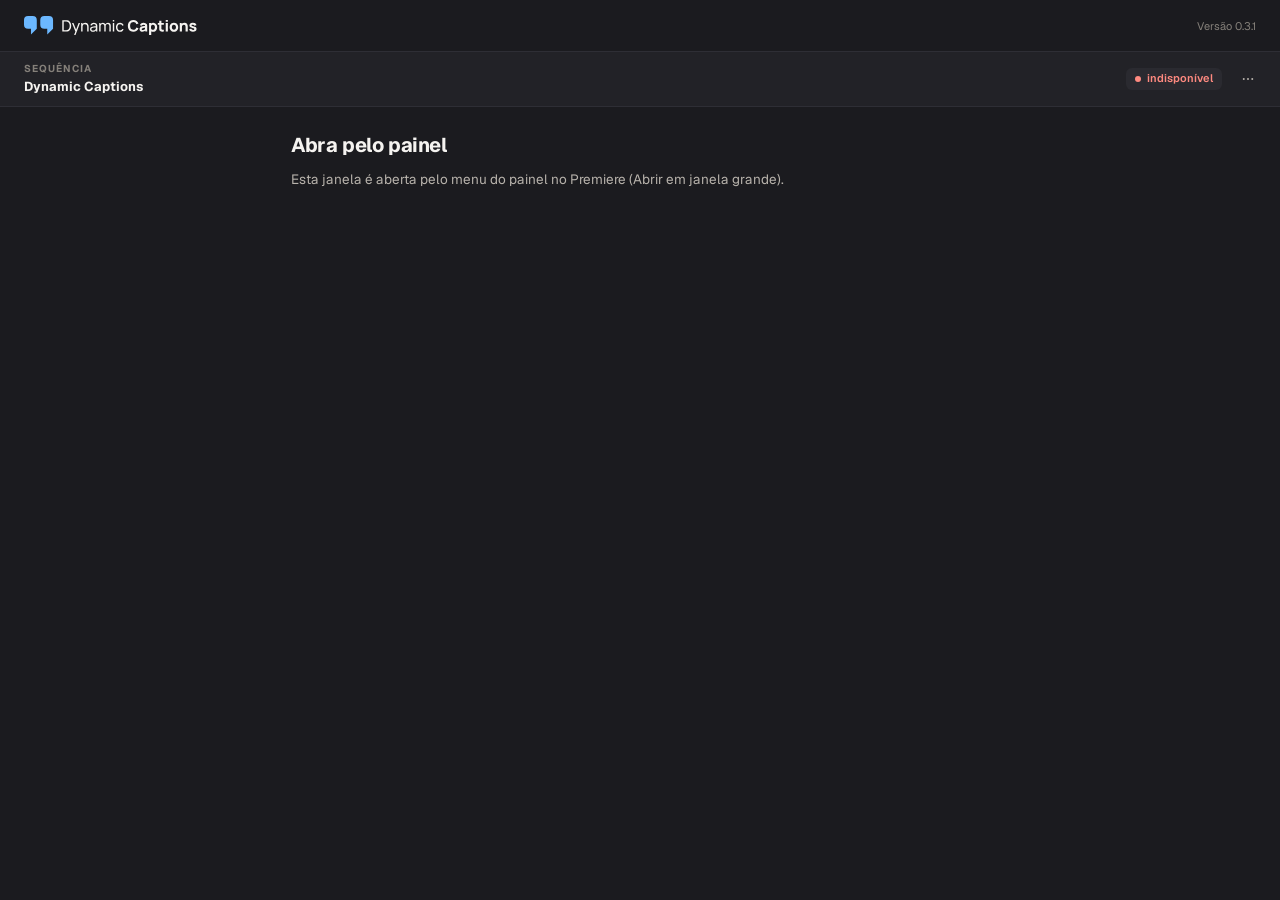
<file: painel/web/index.html>
<!doctype html>
<html lang="pt-BR">
<head>
<meta charset="utf-8">
<meta name="viewport" content="width=device-width, initial-scale=1">
<title>Dynamic Captions</title>
<link rel="stylesheet" href="app.css">
<link rel="stylesheet" href="dynamic-captions.css">
<script src="theme.js"></script>
</head>
<body>
<header class="dc-top"><img class="dc-lockup dc-on-dark" src="icons/dc-lockup-dark.svg" alt="Dynamic Captions"><img class="dc-lockup dc-on-light" src="icons/dc-lockup-light.svg" alt="Dynamic Captions"><span class="dc-ver">Versão 0.3.1</span></header>
<svg width="0" height="0" style="position:absolute" aria-hidden="true" focusable="false">
  <filter id="dc-wobble" x="-5%" y="-10%" width="110%" height="120%">
    <feTurbulence id="dc-wobble-noise" type="fractalNoise" baseFrequency="0.012" numOctaves="1" seed="1"/>
    <feDisplacementMap in="SourceGraphic" scale="6" xChannelSelector="R" yChannelSelector="G"/>
  </filter>
</svg>
<div id="app" aria-live="polite"></div>
<audio id="player" preload="none"></audio>
<script src="host.js"></script>
<script src="app.js"></script>
</body>
</html>
</file>
<file: painel/web/app.css>
/* Dynamic Captions 0.3.1 — "documento", escuro.
   Grafite neutro em camadas, texto quase branco, branco puro para seleção e links, marca-texto
   amarelo para a palavra em foco. A fala é o documento; estilos são amostras em fichas pretas.
   Geist (OFL) vem junto do painel; nada é baixado da internet. */
@font-face { font-family: "Geist"; src: url(fonts/Geist-Variable.woff2) format("woff2"); font-weight: 100 900; font-display: block; }
@font-face { font-family: "Geist Mono"; src: url(fonts/GeistMono-Variable.woff2) format("woff2"); font-weight: 100 900; font-display: block; }

:root {
  --ground: #111214; --sheet: #1A1B1F; --sunk: #24252A; --on: #34363D;
  --hover: #202126; --press: #26282D; --field-hover: #50545E;
  --ink: #EDEEF1; --ink-2: #B9BDC6; --ink-3: #8E949F; --on-ink: #111214;
  --line: #2A2C32; --line-2: #3B3E46;
  --blue: #FFFFFF; --blue-soft: rgba(255, 255, 255, .09); --blue-line: rgba(255, 255, 255, .35);  /* destaque branco; o nome --blue ficou por compatibilidade */
  --mark: #FFD84D; --mark-soft: rgba(255, 216, 77, .16);
  --chip: #0B0C0E; --chip-2: #15161A;
  --ok: #5FD18F; --ok-soft: rgba(95, 209, 143, .12); --warn: #F3C267; --warn-soft: rgba(243, 194, 103, .12); --err: #FF8A80; --err-soft: rgba(255, 138, 128, .12);
  --r: 10px; --r-sm: 7px;
  --ease: cubic-bezier(.23, 1, .32, 1);
  --sans: "Geist", "Segoe UI Variable Text", "Segoe UI", system-ui, sans-serif;
  --mono: "Geist Mono", "Cascadia Mono", Consolas, monospace;
  color-scheme: dark;
}
* { box-sizing: border-box; }
html, body { margin: 0; height: 100%; background: var(--ground); color: var(--ink); font: 13.5px/1.45 var(--sans); -webkit-font-smoothing: antialiased; font-feature-settings: "ss01"; }
::selection { background: var(--mark); color: #111; }
#app { height: 100%; display: flex; flex-direction: column; overflow: hidden; }
button, select, input { font: inherit; color: inherit; }
button { cursor: pointer; background: none; border: 0; padding: 0; -webkit-tap-highlight-color: transparent; }
button:disabled { cursor: default; opacity: .45; }
:focus-visible { outline: 2px solid var(--blue); outline-offset: 2px; border-radius: 4px; }
h1, h2, h3, p { margin: 0; }
code { font: 12px var(--mono); background: var(--sunk); padding: 1px 5px; border-radius: 4px; }
small { font-size: 12px; color: var(--ink-3); }
.tc { font: 500 11.5px/1 var(--mono); color: var(--ink-3); letter-spacing: -.01em; font-variant-numeric: tabular-nums; }
.sr { position: absolute; left: 0; top: 0; width: 1px; height: 1px; overflow: hidden; clip: rect(0 0 0 0); white-space: nowrap; }
.ic { width: 16px; height: 16px; flex: none; }
.grow { flex: 1; min-width: 0; }
.hint { font-size: 12px; color: var(--ink-3); line-height: 1.45; }
.body::-webkit-scrollbar, .col-main::-webkit-scrollbar, .col-side::-webkit-scrollbar, select::-webkit-scrollbar { width: 10px; }
.body::-webkit-scrollbar-thumb, .col-main::-webkit-scrollbar-thumb, .col-side::-webkit-scrollbar-thumb { background: #3A3D45; border-radius: 5px; border: 3px solid var(--ground); }

/* ---------- topo */
.top { position: relative; display: flex; align-items: center; gap: 10px; padding: 12px 12px 8px 16px; flex: none; }
.ttl { flex: 1; min-width: 0; display: flex; flex-direction: column; gap: 3px; }
.ttl h1 { font-size: 19px; font-weight: 720; letter-spacing: -.025em; line-height: 1.1; white-space: nowrap; overflow: hidden; text-overflow: ellipsis; }
.eng { display: inline-flex; align-items: center; gap: 6px; font-size: 12px; color: var(--ink-3); white-space: nowrap; }
.eng i { width: 7px; height: 7px; border-radius: 50%; background: #9AA1AD; }
.eng.ok i { background: #2EA45F; } .eng.wait i { background: #E3A008; } .eng.bad i { background: var(--err); } .eng.bad { color: var(--err); }
@media (max-width: 379px) { .eng span { display: none; } }
.ib { width: 32px; height: 32px; flex: none; display: inline-grid; place-items: center; border-radius: 8px; color: var(--ink-2); transition: background-color .15s var(--ease), transform .1s var(--ease); }
.ib:hover:not(:disabled) { background: var(--sunk); color: var(--ink); }
.ib:active:not(:disabled) { transform: scale(.94); }
.ib.sm { width: 28px; height: 28px; }
.menu { position: absolute; right: 12px; top: 46px; z-index: 20; min-width: 220px; padding: 6px; background: var(--sheet); border-radius: 12px; box-shadow: 0 0 0 1px var(--line-2), 0 16px 36px -8px rgba(0, 0, 0, .6); transform-origin: top right; animation: pop-in .16s var(--ease) both; }
.menu button { width: 100%; display: flex; align-items: center; gap: 10px; padding: 9px 10px; border-radius: 8px; text-align: left; font-size: 13px; }
.menu button:hover { background: var(--sunk); }
.menu .danger { color: var(--err); }

/* ---------- corpo: uma rolagem */
.body { position: relative; flex: 1 1 auto; min-height: 0; overflow-y: auto; padding: 0 12px 16px; }
.sec { margin-top: 18px; }
.sec-head { display: flex; align-items: center; justify-content: space-between; gap: 8px; padding: 0 4px 8px; }
.sec-head h2 { font-size: 12px; font-weight: 650; letter-spacing: .07em; text-transform: uppercase; color: var(--ink-3); }
.tlink { display: inline-flex; align-items: center; gap: 5px; font-size: 13px; font-weight: 600; color: var(--blue); padding: 4px 2px; border-radius: 6px; }
.tlink:hover:not(:disabled) { text-decoration: underline; text-underline-offset: 3px; }
.tlink .ic { width: 14px; height: 14px; }
.tlink .cnt { font: 600 11px var(--mono); background: var(--blue-soft); color: var(--blue); padding: 1px 6px; border-radius: 999px; }
.save { display: inline-flex; align-items: center; gap: 4px; font-size: 12px; color: var(--ink-3); }
.save.ok { color: var(--ok); } .save.bad { color: var(--err); } .save .ic { width: 13px; height: 13px; }

/* ---------- prévia: o quadro ocupa a largura toda, sem moldura nem faixas pretas */
.preview { width: 100%; }
.frame-wrap { display: flex; justify-content: center; }
.frame { position: relative; flex: none; max-width: 100%; overflow: hidden; border-radius: 12px; background: linear-gradient(170deg, #59636E 0%, #262C33 75%); background-size: cover; background-position: center; box-shadow: 0 12px 28px -18px rgba(0, 0, 0, .8); }
.frame.has-frame { background-color: #000; }
.frame .layer { position: absolute; inset: 0; cursor: grab; touch-action: none; }
.frame.dragging .layer { cursor: grabbing; }
.frame.dragging .layer::after { content: ""; position: absolute; inset: 0; outline: 1.5px dashed rgba(255, 255, 255, .7); outline-offset: -2px; pointer-events: none; }
.frame .cap { position: absolute; left: 6%; right: 6%; display: flex; justify-content: center; text-align: center; }
.frame .guide { position: absolute; background: var(--mark); opacity: 0; pointer-events: none; transition: opacity .12s; }
.frame .guide.gx { top: 0; bottom: 0; left: 50%; width: 1px; }
.frame .guide.gy { left: 0; right: 0; top: 50%; height: 1px; }
.frame.dragging.snap-x .guide.gx { opacity: 1; }
.frame .safe { position: absolute; inset: 5% 10%; border: 1px dashed rgba(255, 255, 255, .22); pointer-events: none; }
.frame .stamp { position: absolute; left: 7px; top: 7px; font: 500 11px/1 var(--mono); color: #fff; background: rgba(0, 0, 0, .55); padding: 4px 6px; border-radius: 5px; }
.frame .stage-box { position: absolute; top: 0; bottom: 0; left: 50%; transform: translateX(-50%); height: 100%; max-width: 100%; }
.frame .stage-box .tok { position: absolute; display: flex; align-items: center; justify-content: center; white-space: nowrap; line-height: 1; transform-origin: center; }
.frame .stage-box .marker { position: absolute; display: block; pointer-events: none; }
.fr-tools { position: absolute; right: 8px; top: 8px; display: flex; gap: 6px; }
.fr-btn.icon { opacity: 0; transition: opacity .15s var(--ease), background-color .15s var(--ease); }
.frame:hover .fr-btn.icon, .fr-btn.icon:focus-visible { opacity: 1; }
.fr-btn { height: 28px; display: inline-flex; align-items: center; gap: 6px; padding: 0 10px; border-radius: 8px; background: rgba(12, 13, 16, .62); color: #fff; font-size: 12px; font-weight: 600; backdrop-filter: blur(8px); transition: background-color .15s var(--ease), transform .1s var(--ease); }
.fr-btn.icon { width: 28px; padding: 0; justify-content: center; }
.fr-btn:hover { background: rgba(12, 13, 16, .82); }
.fr-btn:active { transform: scale(.95); }
.fr-btn .ic { width: 14px; height: 14px; }
.frame .picked { outline: 1.5px solid var(--mark); outline-offset: 2px; border-radius: 2px; }

/* ---------- amostras (estilos) */
.specs { display: flex; flex-direction: column; background: var(--sheet); border-radius: 14px; box-shadow: 0 0 0 1px var(--line); overflow: hidden; }
.spec-row { position: relative; display: flex; align-items: stretch; border-top: 1px solid var(--line); }
.spec-row:first-child { border-top: 0; }
.spec { position: relative; flex: 1; min-width: 0; display: block; padding: 6px 8px 6px 14px; text-align: left; transition: background-color .15s var(--ease); }
.spec:hover { background: var(--hover); }
.spec:active { background: var(--press); }
.spec[aria-pressed="true"] { background: var(--blue-soft); }
.sp-chip { height: 44px; display: flex; align-items: center; justify-content: center; padding: 0 12px; background: var(--chip); border-radius: 9px; overflow: hidden; white-space: nowrap; box-shadow: inset 0 0 0 1px rgba(255, 255, 255, .05); }
.ink { display: inline-block; max-width: 100%; font-size: 15px; line-height: 1.1; white-space: nowrap; overflow: hidden; text-overflow: clip; transform-origin: center; }
.ink .l-solo { font-size: 1.35em; }
.ink .pulse { display: inline-block; transform: scale(1.18); }
.sp-check { position: absolute; left: 4px; top: 50%; width: 3px; height: 20px; margin-top: -10px; border-radius: 2px; background: var(--blue); }
.sp-check .ic { display: none; }
.fav { width: 40px; flex: none; display: grid; place-items: center; color: var(--ink-3); border-left: 1px solid var(--line); transition: color .15s var(--ease), background-color .15s var(--ease); }
.fav:hover { color: var(--ink); background: var(--hover); }
.fav[aria-pressed="true"] { color: var(--mark); }
.fav.armed { width: auto; padding: 0 10px; font-size: 12px; font-weight: 600; color: #111; background: var(--err); }
.spec .sp-name { display: block; padding: 4px 8px 6px; font-size: 12px; text-align: left; color: var(--ink-2, inherit); white-space: nowrap; overflow: hidden; text-overflow: ellipsis; }
.words { overflow-wrap: anywhere; }
.empty { padding: 22px 16px; text-align: center; color: var(--ink-3); }

/* ---------- ajustes */
.adj { display: flex; flex-direction: column; gap: 12px; padding: 14px; background: var(--sheet); border-radius: 12px; box-shadow: 0 0 0 1px var(--line); }
.fontbox { display: flex; gap: 12px; align-items: stretch; }
.aa { width: 64px; flex: none; display: grid; place-items: center; font-size: 30px; line-height: 1; background: var(--chip); color: #fff; border-radius: 10px; }
.fontpick { flex: 1; min-width: 0; display: flex; flex-direction: column; gap: 6px; }
.field { height: 34px; width: 100%; min-width: 0; padding: 0 10px; background: var(--sheet); border: 1px solid var(--line-2); border-radius: var(--r-sm); color: var(--ink); transition: border-color .15s var(--ease), box-shadow .15s var(--ease); }
.field:hover { border-color: var(--field-hover); }
.field:focus { outline: 0; border-color: var(--blue); box-shadow: 0 0 0 3px var(--blue-soft); }
select.field { padding: 0 8px; }
.fsel { font-size: 15px; height: 36px; }
.fsel option { font-size: 15px; }
.field.mini { height: 28px; width: auto; font-size: 12.5px; }
.search { position: relative; display: flex; align-items: center; gap: 8px; height: 32px; padding: 0 10px; border-radius: var(--r-sm); background: var(--sunk); color: var(--ink-3); }
.search input { flex: 1; min-width: 0; border: 0; outline: 0; background: none; color: var(--ink); font-size: 13px; }
.search:focus-within { box-shadow: 0 0 0 2px var(--blue); background: var(--sheet); }
.search .ic { width: 15px; height: 15px; }
.line { display: flex; align-items: center; gap: 8px; min-width: 0; }
.line > select.field { flex: 1 1 50%; width: auto; }
.line > .rng { flex: 1 1 50%; }
.tgl { width: 36px; height: 34px; flex: none; border-radius: var(--r-sm); border: 1px solid var(--line-2); font-size: 14px; color: var(--ink-2); transition: background-color .15s var(--ease), border-color .15s var(--ease), transform .1s var(--ease); }
.tgl:active { transform: scale(.95); }
.tgl[aria-pressed="true"] { background: var(--ink); border-color: var(--ink); color: var(--on-ink); }
.rng { display: flex; align-items: center; gap: 8px; min-width: 0; }
.rng input { flex: 1; min-width: 0; }
.rng output { min-width: 42px; text-align: right; font: 500 12px var(--mono); color: var(--ink-2); font-variant-numeric: tabular-nums; }
input[type="range"] { -webkit-appearance: none; appearance: none; height: 20px; background: none; margin: 0; }
input[type="range"]::-webkit-slider-runnable-track { height: 4px; border-radius: 2px; background: var(--line-2); }
input[type="range"]::-webkit-slider-thumb { -webkit-appearance: none; width: 16px; height: 16px; margin-top: -6px; border-radius: 50%; background: var(--sheet); border: 2px solid var(--ink); box-shadow: 0 1px 3px rgba(0, 0, 0, .5); transition: transform .1s var(--ease); }
input[type="range"]:active::-webkit-slider-thumb { transform: scale(1.12); }
input[type="range"]:focus-visible { outline: 0; }
input[type="range"]:focus-visible::-webkit-slider-thumb { box-shadow: 0 0 0 3px var(--blue-soft), 0 0 0 5px var(--blue); }
.swatches, .vcolors { display: flex; flex-wrap: wrap; gap: 8px; }
.sw { position: relative; display: inline-flex; align-items: center; gap: 8px; height: 34px; padding: 0 12px 0 6px; border-radius: 999px; border: 1px solid var(--line-2); font-size: 13px; color: var(--ink-2); cursor: pointer; transition: border-color .15s var(--ease); }
.sw:hover { border-color: var(--field-hover); }
.sw i { pointer-events: none; width: 22px; height: 22px; border-radius: 50%; box-shadow: inset 0 0 0 1px rgba(0, 0, 0, .15); }
.sw input { position: absolute; inset: 0; opacity: 0; cursor: pointer; width: 100%; height: 100%; }
.sw input:disabled { cursor: default; }
.sw.solo { padding: 0 5px; } .sw.big i { width: 28px; height: 28px; }
.sw:focus-within { box-shadow: 0 0 0 2px var(--blue); }
.form { display: grid; grid-template-columns: 88px minmax(0, 1fr); gap: 10px 10px; align-items: center; }
.form > .span2 { grid-column: 1 / -1; margin: 0; }
/* Painel muito estreito: o rótulo vai para cima do controle, para as opções não ficarem cortadas. */
@media (max-width: 379px) { .form { grid-template-columns: minmax(0, 1fr); gap: 4px; } .form > .lbl { margin-top: 6px; } }
.lbl { font-size: 13px; color: var(--ink-2); }
.seg { display: flex; gap: 2px; padding: 2px; background: var(--sunk); border-radius: 9px; min-width: 0; }
.seg button { flex: 1 1 auto; min-width: 0; height: 28px; padding: 0 5px; border-radius: 7px; font-size: 12.5px; color: var(--ink-2); white-space: nowrap; overflow: hidden; text-overflow: ellipsis; transition: background-color .15s var(--ease), color .15s var(--ease); }
.seg button:hover:not(:disabled) { color: var(--ink); }
.seg button[aria-pressed="true"] { background: var(--on); color: var(--ink); font-weight: 600; box-shadow: 0 1px 2px rgba(0, 0, 0, .4); }
.line > .seg { flex: 1; }
.disclose { display: inline-flex; align-items: center; gap: 6px; font-size: 13px; font-weight: 600; color: var(--ink-2); padding: 4px 0; align-self: flex-start; }
.disclose .ic { width: 13px; height: 13px; }
.badge { font-size: 11px; font-weight: 600; color: var(--mark); background: var(--mark-soft); padding: 1px 7px; border-radius: 999px; }
.chipbtn { height: 30px; padding: 0 12px; border-radius: 999px; border: 1px solid var(--line-2); font-size: 12.5px; justify-self: start; }
.chipbtn[aria-pressed="true"] { background: var(--ink); color: var(--on-ink); border-color: var(--ink); }
.check { display: inline-flex; align-items: center; gap: 8px; font-size: 13px; cursor: pointer; }
input[type="checkbox"] { accent-color: var(--ink); width: 15px; height: 15px; margin: 0; }
.alert { display: flex; align-items: flex-start; gap: 8px; padding: 10px 12px; border-radius: 10px; font-size: 12.5px; margin-bottom: 10px; }
.alert .ic { margin-top: 1px; }
.alert span { flex: 1; }
.alert.warn { background: var(--warn-soft); color: var(--warn); }
.alert.ok { background: var(--ok-soft); color: var(--ok); }

/* ---------- fala (documento) */
.doc { background: var(--sheet); border-radius: 14px; box-shadow: 0 0 0 1px var(--line); padding: 6px 16px 10px; }
.para { padding: 10px 0; border-top: 1px solid var(--line); }
.para:first-child { border-top: 0; }
.para.excluded .words { opacity: .5; }
.who { display: flex; align-items: center; gap: 8px; font-size: 12.5px; margin-bottom: 4px; }
.who i { width: 8px; height: 8px; border-radius: 50%; flex: none; }
.who b { font-weight: 650; }
.tag { font-size: 11px; color: var(--ink-3); background: var(--sunk); border-radius: 999px; padding: 1px 8px; }
.words { font-size: 16px; line-height: 1.75; color: var(--ink); }
.w { overflow-wrap: anywhere; word-break: break-word; max-width: 100%; padding: 1px 1px; margin: 0 -1px; border-radius: 4px; font-size: inherit; line-height: inherit; color: inherit; transition: background-color .12s var(--ease); }
.w:hover { background: var(--sunk); }
.w.live { background: var(--mark-soft); }
.w.sel { background: var(--mark); box-shadow: 0 0 0 2px var(--mark); color: #111; }
.w.disputed { text-decoration: underline wavy var(--warn); text-underline-offset: 4px; text-decoration-thickness: 1.5px; }
.w.locked { text-decoration: underline dotted var(--ink-3); text-underline-offset: 4px; }
.w.suspect { text-decoration: line-through; color: var(--ink-3); }
.w.styled { text-decoration: underline; text-decoration-color: var(--blue); text-underline-offset: 4px; text-decoration-thickness: 2px; }
.w-edit { font: inherit; line-height: 1.3; color: #111; background: var(--mark); border: 0; border-radius: 4px; padding: 0 4px; margin: 0 -1px; outline: 2px solid #fff; outline-offset: 1px; min-width: 2ch; }
.wcard { margin: 8px -6px 2px; padding: 10px; border-radius: 12px; background: var(--ground); box-shadow: inset 0 0 0 1px var(--line); display: flex; flex-direction: column; gap: 10px; }
.wc-top { display: flex; flex-wrap: wrap; gap: 6px; align-items: center; }
.wc-top .field { flex: 1 1 140px; min-width: 0; font-size: 15px; font-weight: 600; }
.wc-meta { display: flex; align-items: center; gap: 10px; font-size: 12px; color: var(--ink-3); flex-wrap: wrap; }
.queue { background: var(--warn-soft); border-radius: 12px; padding: 10px 12px; margin-bottom: 10px; display: flex; flex-direction: column; gap: 8px; }
.q-head { display: flex; align-items: center; gap: 8px; font-size: 12.5px; color: var(--warn); }
.q-head b { color: var(--ink); } .q-head span { flex: 1; min-width: 0; }
.q-opts { display: grid; grid-template-columns: 1fr 1fr; gap: 8px; }
.opt { text-align: left; padding: 8px 10px; border-radius: 9px; background: var(--sheet); box-shadow: 0 0 0 1px rgba(243, 194, 103, .35); font-size: 14px; font-weight: 600; transition: box-shadow .15s var(--ease); }
.opt:hover { box-shadow: 0 0 0 2px var(--warn); }
.opt small { display: block; font-weight: 500; }

/* ---------- botões */
.btn { height: 34px; display: inline-flex; align-items: center; justify-content: center; gap: 6px; padding: 0 14px; border-radius: 9px; border: 1px solid var(--line-2); background: var(--sheet); font-size: 13.5px; font-weight: 600; white-space: nowrap; transition: background-color .15s var(--ease), border-color .15s var(--ease), transform .1s var(--ease); }
.btn:hover:not(:disabled) { border-color: var(--field-hover); }
.btn:active:not(:disabled) { transform: scale(.97); }
.btn.dark { background: var(--ink); border-color: var(--ink); color: var(--on-ink); }
.btn.dark:hover:not(:disabled) { background: #FFFFFF; border-color: #FFFFFF; }
.btn.big { height: 46px; font-size: 15px; width: 100%; border-radius: 12px; }

/* ---------- rodapé */
.act { display: flex; align-items: center; gap: 8px; padding: 10px 12px; background: var(--sheet); border-top: 1px solid var(--line); flex: none; }
.act .sum { flex: 1; min-width: 0; display: flex; flex-direction: column; gap: 2px; }
.act .sum b { font-size: 13.5px; font-weight: 650; }
.act .sum span { font-size: 12px; color: var(--ink-3); white-space: nowrap; overflow: hidden; text-overflow: ellipsis; display: flex; align-items: center; gap: 4px; }
.act .sum .ok { color: var(--ok); } .act .sum .warn { color: var(--warn); } .act .sum .err { color: var(--err); }
.act .sum .ic { width: 13px; height: 13px; }
.act .mode { width: auto; height: 40px; border-radius: 10px; font-size: 13px; }
.act .go { height: 40px; padding: 0 16px; border-radius: 10px; font-size: 14px; }
.act.busy .bar { margin-top: 4px; }
@media (max-width: 379px) { .act .sum { display: none; } .act .go { flex: 1; padding: 0 12px; } }
.bar { height: 4px; border-radius: 2px; background: var(--sunk); overflow: hidden; }
.bar i { display: block; height: 100%; background: var(--ink); border-radius: 2px; transition: width .3s linear; }
.bar.indet i { width: 35%; animation: indet 1.2s var(--ease) infinite; }

/* ---------- folhas (estilos, vozes) */
.sheet { padding-top: 2px; display: flex; flex-direction: column; gap: 12px; }
.sheet-head { display: flex; align-items: center; gap: 6px; margin-left: -6px; }
.sheet-head h2 { flex: 1; font-size: 17px; font-weight: 700; letter-spacing: -.02em; }
.personal { display: flex; flex-direction: column; gap: 6px; padding: 12px; background: var(--sheet); border-radius: 12px; box-shadow: 0 0 0 1px var(--line); }
.lead { font-size: 13px; color: var(--ink-2); }
.vlist { background: var(--sheet); border-radius: 14px; box-shadow: 0 0 0 1px var(--line); }
.vrow { display: flex; align-items: center; gap: 10px; padding: 10px 12px; border-top: 1px solid var(--line); }
.vrow:first-child { border-top: 0; }
.vrow.off .vmain { opacity: .55; }
.vmain { flex: 1; min-width: 0; display: flex; flex-direction: column; gap: 2px; }
.vmain .field { height: 30px; border-color: transparent; padding: 0 6px; margin-left: -6px; font-weight: 600; }
.vmain .field:hover { border-color: var(--line-2); }
.vmain .count { font-size: 12px; color: var(--ink-3); padding-left: 0; }
.switch { position: relative; display: inline-block; width: 36px; height: 22px; flex: none; cursor: pointer; }
.switch input { position: absolute; inset: 0; z-index: 1; opacity: 0; margin: 0; width: 100%; height: 100%; cursor: pointer; }
.switch .track { position: absolute; inset: 0; pointer-events: none; border-radius: 999px; background: var(--line-2); transition: background-color .18s var(--ease); }
.switch .track::after { content: ""; position: absolute; left: 3px; top: 3px; width: 16px; height: 16px; border-radius: 50%; background: #fff; box-shadow: 0 1px 2px rgba(0, 0, 0, .25); transition: transform .18s var(--ease); }
.switch input:checked + .track { background: #FFFFFF; }
.switch input:checked + .track::after { background: var(--on-ink); }
.switch input:checked + .track::after { transform: translateX(14px); }
.switch input:focus-visible + .track { box-shadow: 0 0 0 2px var(--sheet), 0 0 0 4px var(--blue); }
.block { display: flex; flex-direction: column; gap: 10px; padding: 14px; background: var(--sheet); border-radius: 14px; box-shadow: 0 0 0 1px var(--line); }
.block h3 { font-size: 14px; font-weight: 650; }
.srow { display: flex; align-items: baseline; justify-content: space-between; gap: 12px; font-size: 13.5px; }
.srow span { display: flex; flex-direction: column; gap: 2px; min-width: 0; }
.srow small { font-size: 12px; color: var(--ink-3); }
.srow b { font-variant-numeric: tabular-nums; white-space: nowrap; }
.space .btn { align-self: flex-start; }

/* ---------- início e processamento */
.start { display: flex; flex-direction: column; gap: 16px; padding-top: 6px; }
.big { font-size: 26px; font-weight: 750; letter-spacing: -.03em; }
.picks { display: flex; flex-direction: column; background: var(--sheet); border-radius: 14px; box-shadow: 0 0 0 1px var(--line); overflow: hidden; }
.pick { display: flex; align-items: center; gap: 12px; padding: 14px; text-align: left; border-top: 1px solid var(--line); transition: background-color .15s var(--ease); }
.pick:first-child { border-top: 0; }
.pick > span:last-child { display: flex; flex-direction: column; gap: 4px; }
.pick b { font-size: 15px; font-weight: 650; }
.pick .dot { width: 18px; height: 18px; border-radius: 50%; border: 2px solid var(--line-2); flex: none; transition: border-color .15s var(--ease), border-width .15s var(--ease); }
.pick[aria-checked="true"] { background: var(--blue-soft); }
.pick[aria-checked="true"] .dot { border: 6px solid var(--blue); }
.hero { display: flex; flex-direction: column; gap: 10px; padding: 24px 6px; }
.hero h2 { font-size: 20px; font-weight: 720; letter-spacing: -.02em; }
.hero p { color: var(--ink-2); }
.hero.err h2 { color: var(--err); }
.proc { display: flex; flex-direction: column; gap: 14px; padding-top: 10px; }
.proc-head { display: flex; align-items: baseline; justify-content: space-between; gap: 10px; }
.proc-head h2 { font-size: 18px; font-weight: 700; letter-spacing: -.02em; }
.proc-head .tc { font-size: 13px; color: var(--ink); }
.steps { list-style: none; margin: 0; padding: 0; display: flex; flex-direction: column; gap: 6px; }
.steps li { display: flex; align-items: center; gap: 10px; font-size: 13px; color: var(--ink-3); }
.steps li i { width: 8px; height: 8px; margin: 0 4px; border-radius: 50%; background: var(--line-2); }
.steps li.now { color: var(--ink); font-weight: 600; } .steps li.now i { background: var(--ink); box-shadow: 0 0 0 4px var(--sunk); }
.steps li.done { color: var(--ok); } .steps li .ic { width: 16px; height: 16px; }
.ghost-doc { display: flex; flex-direction: column; gap: 10px; padding: 16px; background: var(--sheet); border-radius: 14px; box-shadow: 0 0 0 1px var(--line); }
.ghost-doc i { height: 12px; border-radius: 6px; background: linear-gradient(90deg, var(--sunk) 0%, #2E3036 50%, var(--sunk) 100%); background-size: 200% 100%; animation: shimmer 1.6s linear infinite; }
.ghost-doc i.s { width: 62%; }

/* ---------- aviso flutuante */
.toast { position: fixed; left: 12px; right: 12px; bottom: 72px; z-index: 30; pointer-events: none; padding: 10px 14px; border-radius: 12px; font-size: 13px; background: var(--ink); color: var(--on-ink); box-shadow: 0 14px 32px -10px rgba(0, 0, 0, .7); }
.toast.enter { animation: rise .2s var(--ease) both; }
.toast.err { background: #B42318; color: #fff; }

/* Torção: o contorno ondula (o filtro está no index.html; o app.js troca a semente no ritmo escolhido). */
.wobble { filter: url(#dc-wobble); }

/* ---------- amostra animada da entrada (só a amostra sob o ponteiro, uma vez) */
.caption-motion { --motion-duration: 180ms; transform-origin: center; }
.caption-motion.motion-fade { animation: m-fade var(--motion-duration) both; }
.caption-motion.motion-pop { animation: m-pop var(--motion-duration) both; }
.caption-motion.motion-slide { animation: m-slide var(--motion-duration) both; }
.caption-motion.motion-bounce { animation: m-bounce var(--motion-duration) both; }
.caption-motion.motion-zoom { animation: m-zoom var(--motion-duration) both; }
.caption-motion.motion-blur { animation: m-blur var(--motion-duration) both; }
.caption-motion.motion-rotate { animation: m-rotate var(--motion-duration) both; }
.caption-motion.motion-typewriter { animation: m-type .5s steps(16) both; }
.caption-motion.motion-blur_rise, .caption-motion.motion-custom { animation: m-blur-rise var(--motion-duration) both; }
.caption-motion.motion-curve_up { animation: m-curve-up var(--motion-duration) both; transform-origin: left bottom; }
.spec.playing .ink { animation-duration: .9s; animation-iteration-count: 1; animation-fill-mode: both; animation-timing-function: var(--ease); }
.spec.playing .motion-fade { animation-name: m-fade; } .spec.playing .motion-pop { animation-name: m-pop; }
.spec.playing .motion-slide { animation-name: m-slide; } .spec.playing .motion-bounce { animation-name: m-bounce; }
.spec.playing .motion-zoom { animation-name: m-zoom; } .spec.playing .motion-blur { animation-name: m-blur; }
.spec.playing .motion-rotate { animation-name: m-rotate; } .spec.playing .motion-typewriter { animation-name: m-type; animation-timing-function: steps(12); }
@keyframes m-fade { from { opacity: 0; } to { opacity: 1; } }
@keyframes m-pop { 0% { transform: scale(.72); opacity: 0; } 55% { transform: scale(1.06); opacity: 1; } 100% { transform: scale(1); } }
@keyframes m-slide { from { transform: translateY(60%); opacity: 0; } 60% { opacity: 1; } to { transform: none; opacity: 1; } }
@keyframes m-bounce { 0% { transform: translateY(90%); opacity: 0; } 50% { transform: translateY(-22%); opacity: 1; } 78% { transform: translateY(5%); } 100% { transform: none; } }
@keyframes m-zoom { from { transform: scale(1.7); opacity: 0; } 60% { opacity: 1; } to { transform: scale(1); } }
@keyframes m-blur { from { filter: blur(6px); } to { filter: blur(0); } }
@keyframes m-rotate { from { transform: rotate(-8deg) scale(.92); } to { transform: none; } }
.spec.playing .motion-blur_rise, .spec.playing .motion-custom { animation-name: m-blur-rise; } .spec.playing .motion-curve_up { animation-name: m-curve-up; transform-origin: left bottom; }
@keyframes m-blur-rise { from { transform: translateY(12px); filter: blur(6px); opacity: 0; } to { transform: none; filter: blur(0); opacity: 1; } }
@keyframes m-curve-up { from { transform: scale(.35) translateY(-20%); clip-path: inset(0 100% 0 0); } to { transform: none; clip-path: inset(0); } }
@keyframes m-type { from { clip-path: inset(0 100% 0 0); } to { clip-path: inset(0); } }
@keyframes rise { from { opacity: 0; transform: translateY(4px); } to { opacity: 1; transform: none; } }
@keyframes pop-in { from { opacity: 0; transform: scale(.96); } to { opacity: 1; transform: none; } }
@keyframes indet { from { transform: translateX(-100%); } to { transform: translateX(300%); } }
@keyframes shimmer { from { background-position: 200% 0; } to { background-position: -200% 0; } }
@media (prefers-reduced-motion: reduce) {
  *, *::before, *::after { animation: none !important; transition: none !important; }
}

/* ---------- janela larga: duas colunas, cada uma com sua rolagem */
@media (min-width: 900px) {
  .top { padding: 14px 20px 10px 24px; }
  .ttl { flex-direction: row; align-items: baseline; gap: 14px; }
  .ttl h1 { font-size: 21px; }
  .body { overflow: hidden; padding: 0 0 0 20px; }
  .ws { height: 100%; display: grid; grid-template-columns: minmax(0, 1fr) minmax(340px, 400px); grid-template-rows: minmax(0, 1fr); gap: 20px; }
  .col-main { grid-column: 1; grid-row: 1; } .col-side { grid-column: 2; grid-row: 1; }
  .col-main, .col-side { min-height: 0; overflow-y: auto; padding: 4px 4px 24px; }
  .col-side { padding-right: 20px; }
  .col-side .sec:first-child, .col-main .sec:first-child { margin-top: 0; }
  .words { font-size: 17px; }
  .doc { padding: 8px 22px 14px; }
  .sheet, .start, .proc, .hero { max-width: 720px; margin: 0 auto; padding-right: 20px; }
  #app.is-wide:not(.scr-doc) .body { overflow-y: auto; }
  .act { padding: 12px 24px; }
  .toast { left: auto; right: 24px; width: 380px; }
}

/* 0.2.10: aviso de bloqueio do Windows na tela inicial */
.notice { margin: 0; padding: 12px 14px; border-radius: 12px; background: var(--sheet); border: 1px solid var(--line); font-size: 13px; line-height: 1.45; text-align: left; color: var(--ink-2); }
.body > .notice { margin: 8px 0 4px; }
.notice.err { border-color: var(--err); }
.notice b { display: block; margin-bottom: 4px; color: var(--err); }
.notice p { margin: 6px 0 0; }
.toast { line-height: 1.4; text-align: left; }

/* 0.2.11: tamanho em px, olho das margens, bloco de posicionamento, aviso do formato Nativa */
.sizebox { display: flex; align-items: center; gap: 6px; justify-content: flex-end; font-size: 12.5px; color: var(--ink-2); }
.sizebox .field.num { width: 72px; height: 32px; text-align: right; padding: 0 8px; font-variant-numeric: tabular-nums; }
.fr-btn.icon.show { opacity: 1; }
.fr-btn[aria-pressed="true"] { background: rgba(255, 255, 255, .9); color: #111; }
.disclose[disabled] { opacity: .45; cursor: not-allowed; }
.native-note { display: flex; gap: 8px; align-items: flex-start; padding: 8px 10px; border: 1px solid var(--line-2); border-radius: 10px; }
.native-note .ic { width: 15px; height: 15px; flex: none; margin-top: 2px; color: var(--warn); }
.sec-head .tlink[disabled] { opacity: .4; cursor: default; }

/* 0.2.12: arco (letras na curva) e as duas aberturas medidas no CapCut */
.arc-l { display: inline-block; transform-origin: center bottom; white-space: pre; }
.caption-motion.motion-blur_ascend { animation: m-blur-ascend var(--motion-duration) both; }
.spec.playing .motion-blur_ascend { animation-name: m-blur-ascend; }
@keyframes m-blur-ascend { from { transform: translateY(70%); filter: blur(5px); opacity: 0; } 60% { opacity: 1; } to { transform: none; filter: blur(0); opacity: 1; } }
@keyframes m-curve-up { from { transform: scale(.1); clip-path: inset(0 100% 0 0); } to { transform: none; clip-path: inset(0); } }
.caption-motion.motion-curve_up, .spec.playing .motion-curve_up { transform-origin: left center; }
</file>
<file: painel/web/dynamic-captions.css>
/* ============================================================
   Dynamic Captions 0.3.1 — interface da família Dynamic (kit 2026-11-14)
   Carrega depois de app.css e troca só o visual. O app.js continua desenhando
   tudo dentro de #app; a marca fica num cabeçalho fixo acima dele (index.html).
   Tema claro: classe .light no <html> (theme.js, pela cor do painel do Premiere).
   Céu (#6CB8FF) só no botão principal, nas seleções, na palavra em foco e no
   estado; segmentado escolhido fica neutro elevado. As fichas dos modelos
   continuam pretas: mostram a legenda como ela fica no vídeo.
   ============================================================ */
:root {
  --ground: #1B1B1F; --sheet: #222227; --sunk: #2A2A30; --on: #3A3A42;
  --hover: #26262C; --press: #2E2E35; --field-hover: #5A5A64;
  --ink: #F5F3F0; --ink-2: #B8B3AC; --ink-3: #85807A; --on-ink: #1B1B1F;
  --line: #2E2E35; --line-2: #42424B;
  --blue: #6CB8FF; --blue-soft: rgba(108, 184, 255, .14); --blue-line: rgba(108, 184, 255, .55);
  --mark: #6CB8FF; --mark-soft: rgba(108, 184, 255, .16);
  --chip: #0E0E10; --chip-2: #15161A;
  --ok: #5BD08F; --ok-soft: rgba(91, 208, 143, .12); --warn: #F2C14E; --warn-soft: rgba(242, 193, 78, .12);
  --r: 10px; --r-sm: 8px;
  --dc-accent: #6CB8FF; --dc-accent-hover: #8CC8FF; --dc-footer: #1F1F24; --dc-ink: #1B1B1F;
}
html.light {
  color-scheme: light;
  --ground: #F5F3F0; --sheet: #FFFFFF; --sunk: #F2EFEA; --on: #FFFFFF;
  --hover: #F2EFEA; --press: #E9E5DF; --field-hover: #B9B2A8;
  --ink: #1B1B1F; --ink-2: #5E5952; --ink-3: #8F8981; --on-ink: #F5F3F0;
  --line: #E3DED6; --line-2: #D2CCC2;
  --blue: #1F6FC2; --blue-soft: rgba(108, 184, 255, .22); --blue-line: #4A9BE8;
  --mark: #6CB8FF; --mark-soft: rgba(108, 184, 255, .24);
  --ok: #1E7A47; --ok-soft: rgba(30, 158, 90, .12); --warn: #8F5D00; --warn-soft: rgba(242, 193, 78, .18); --err: #C42B2F; --err-soft: rgba(229, 72, 77, .10);
  --dc-footer: #EFEBE5;
}
html, body { background: var(--ground); color: var(--ink); }
body { display: flex; flex-direction: column; }
#app { flex: 1 1 auto; height: auto; min-height: 0; }
::selection { background: var(--mark); color: var(--dc-ink); }
:focus-visible { outline-color: var(--blue); }

/* ---------- cabeçalho da marca (fixo, fora do #app) ---------- */
.dc-top { flex: none; display: flex; align-items: center; gap: 10px; height: 52px; padding: 0 16px; border-bottom: 1px solid var(--line); background: var(--ground); }
.dc-lockup { display: block; height: 19px; width: auto; }
.dc-on-light, html.light .dc-on-dark { display: none; }
html.light .dc-on-light { display: block; }
.dc-ver { margin-left: auto; font: 400 11px var(--sans); color: var(--ink-3); white-space: nowrap; }

/* ---------- barra de contexto: sequência, trecho, estado e menu ---------- */
.top { padding: 10px 8px 10px 16px; background: var(--sheet); border-bottom: 1px solid var(--line); }
.ttl { gap: 2px; }
.ttl::before { content: "Sequência"; font: 700 10px/14px var(--sans); letter-spacing: .1em; text-transform: uppercase; color: var(--ink-3); }
.ttl h1 { font-size: 13px; font-weight: 700; letter-spacing: 0; line-height: 18px; }
.ttl .tc { font-size: 11px; }
.eng { height: 22px; padding: 0 9px; border-radius: 6px; background: var(--sunk); font-size: 11px; font-weight: 600; color: var(--ink-2); }
.eng.ok { color: var(--ok); } .eng.ok i { background: var(--ok); }
.eng i { width: 6px; height: 6px; }
/* até 379 px o app esconde o texto do estado: fica só o ponto, sem a caixa */
@media (max-width: 379px) { .eng { padding: 0 4px; background: none; } }
.ib:hover:not(:disabled) { background: var(--sunk); }
.menu { background: var(--sheet); box-shadow: 0 0 0 1px var(--line-2), 0 12px 28px -10px rgba(0, 0, 0, .5); }
.menu button:hover { background: var(--sunk); }

/* ---------- corpo e seções ---------- */
.body { padding: 0 8px 16px 16px; }
.sec { margin-top: 20px; }
.sec-head { padding: 0 0 10px; }
.sec-head h2 { font-size: 14px; font-weight: 700; letter-spacing: 0; text-transform: none; color: var(--ink); }
.tlink { color: var(--blue); }
.tlink .cnt { background: var(--sunk); color: var(--ink-2); border-radius: 6px; }

/* ---------- Visual: modelos em grade de duas colunas, estrela no canto ---------- */
.specs { display: grid; grid-template-columns: minmax(0, 1fr) minmax(0, 1fr); gap: 8px; background: none; box-shadow: none; border-radius: 0; overflow: visible; }
.spec-row { border-top: 0; border-radius: 10px; background: var(--sheet); box-shadow: 0 0 0 1px var(--line); overflow: hidden; }
.spec { padding: 6px; }
.spec:hover { background: var(--hover); }
.spec[aria-pressed="true"] { background: var(--blue-soft); }
.spec[aria-pressed="true"] .sp-chip { box-shadow: 0 0 0 2px var(--dc-accent); }
.sp-check { display: none; }
.sp-chip { height: 48px; padding: 0 8px; border-radius: 7px; background: var(--chip); }
/* amostra menor na grade (a frase vem da fala do projeto; em caixa-alta ocupa mais) */
.specs .ink { font-size: 11px; letter-spacing: -.01em; }
.sp-chip { padding: 0 6px; }
.spec .sp-name { padding: 4px 2px 0; font-size: 11px; color: var(--ink-3); }
.fav { position: absolute; top: 8px; right: 8px; width: 24px; height: 24px; border-left: 0; border-radius: 6px; background: rgba(14, 14, 16, .72); color: rgba(255, 255, 255, .55); }
.fav:hover { background: rgba(14, 14, 16, .9); color: #FFFFFF; }
.fav[aria-pressed="true"] { color: var(--dc-accent); }
.fav .ic { width: 13px; height: 13px; }
.fav.armed { width: auto; height: 24px; padding: 0 8px; background: var(--err); color: #111; }
@media (max-width: 359px) { .specs { grid-template-columns: minmax(0, 1fr); } }

/* ---------- ajustes (Fonte, Posicionamento) ---------- */
.adj { background: var(--sheet); box-shadow: 0 0 0 1px var(--line); border-radius: 12px; }
.aa { background: var(--chip); color: #FFFFFF; border-radius: 10px; }
.field { background: var(--ground); border-color: var(--line-2); border-radius: var(--r-sm); }
html.light .field { background: #ECE8E2; }
.field:focus { border-color: var(--dc-accent); box-shadow: 0 0 0 3px var(--blue-soft); }
.search { background: var(--sunk); border-radius: var(--r-sm); }
.search:focus-within { box-shadow: 0 0 0 2px var(--dc-accent); }
.tgl { border-color: var(--line-2); border-radius: var(--r-sm); }
.tgl[aria-pressed="true"] { background: var(--on); border-color: var(--line-2); color: var(--ink); }
html.light .tgl[aria-pressed="true"] { background: var(--ink); border-color: var(--ink); color: var(--ground); }
.seg { background: var(--ground); box-shadow: inset 0 0 0 1px var(--line); border-radius: 10px; padding: 3px; }
html.light .seg { background: #ECE8E2; }
.seg button { border-radius: 7px; }
.seg button[aria-pressed="true"] { background: var(--on); color: var(--ink); font-weight: 700; box-shadow: none; }
html.light .seg button[aria-pressed="true"] { box-shadow: 0 0 0 1px var(--line-2); }
.sw { border-color: var(--line-2); background: var(--sunk); }
.chipbtn[aria-pressed="true"] { background: var(--on); color: var(--ink); border-color: var(--line-2); }
input[type="checkbox"] { accent-color: var(--dc-accent); }
input[type="range"]::-webkit-slider-runnable-track { background: var(--line-2); }
input[type="range"]::-webkit-slider-thumb { background: var(--sheet); border: 3px solid var(--dc-accent); box-shadow: none; }
.switch .track { background: var(--line-2); }
.switch input:checked + .track { background: var(--dc-accent); }
.switch input:checked + .track::after { background: var(--dc-ink); }
.badge { background: var(--blue-soft); color: var(--blue); border-radius: 6px; }
.disclose { color: var(--ink); }

/* ---------- prévia ---------- */
.frame { border-radius: 12px; box-shadow: 0 0 0 1px var(--line); }
.frame .picked { outline-color: var(--dc-accent); }
.frame .guide { background: var(--dc-accent); }

/* ---------- fala ---------- */
.doc { background: var(--sheet); box-shadow: 0 0 0 1px var(--line); border-radius: 12px; }
.para { border-top-color: var(--line); }
.tag { background: var(--sunk); border-radius: 6px; }
.w:hover { background: var(--sunk); }
.w.live { background: var(--mark-soft); }
.w.sel { background: var(--mark); box-shadow: 0 0 0 2px var(--mark); color: var(--dc-ink); }
.w.styled { text-decoration-color: var(--dc-accent); }
.w-edit { background: var(--mark); color: var(--dc-ink); outline-color: var(--ink); }
.wcard { background: var(--ground); box-shadow: inset 0 0 0 1px var(--blue-line); border-radius: 12px; }
html.light .wcard { background: #ECE8E2; }
.pick[aria-checked="true"] { background: var(--blue-soft); }
.pick[aria-checked="true"] .dot { border-color: var(--dc-accent); }

/* ---------- botões ---------- */
.btn { border-color: var(--line-2); background: var(--sunk); border-radius: 10px; }
.btn.dark { background: var(--dc-accent); border-color: var(--dc-accent); color: var(--dc-ink); font-weight: 700; }
.btn.dark:hover:not(:disabled) { background: var(--dc-accent-hover); border-color: var(--dc-accent-hover); }

/* ---------- rodapé ---------- */
.act { background: var(--dc-footer); border-top-color: var(--line); padding: 10px 16px 12px; }
.act .go { border-radius: 10px; }
.bar i { background: var(--dc-accent); }
.toast { background: var(--ink); color: var(--ground); }

/* ---------- área rolável: borda direita na mesma linha do cabeçalho e do rodapé ----------
   A rolagem reserva 10 px de barra (::-webkit-scrollbar do app.css): 6 + 10 = 16 px, como o resto.
   O botão ··· tem 32 px com o ícone no meio: a caixa fica a 8 px da borda e o ícone, a 16. */
.body { scrollbar-gutter: stable; padding-right: 6px; }
/* rótulos em cima dos controles até 419 px: os segmentados de 4 opções ("Preenche") cabem inteiros */
@media (max-width: 419px) { .form { grid-template-columns: minmax(0, 1fr); gap: 4px; } .form > .lbl { margin-top: 6px; } }
.body::-webkit-scrollbar-thumb, .col-main::-webkit-scrollbar-thumb, .col-side::-webkit-scrollbar-thumb { border-color: var(--ground); background: var(--line-2); }

@media (min-width: 900px) {
  .dc-top { padding: 0 24px; }
  .top { padding: 10px 16px 10px 24px; }
  .ttl { flex-direction: column; align-items: flex-start; gap: 2px; }
  .ttl h1 { font-size: 13px; }
  .body { padding: 0 0 0 20px; }
  .col-main { padding-left: 4px; }
  .col-side { padding-right: 14px; }   /* 14 + 10 de barra = 24, a margem da janela larga */
  .act { padding: 12px 24px; }
}
</file>
